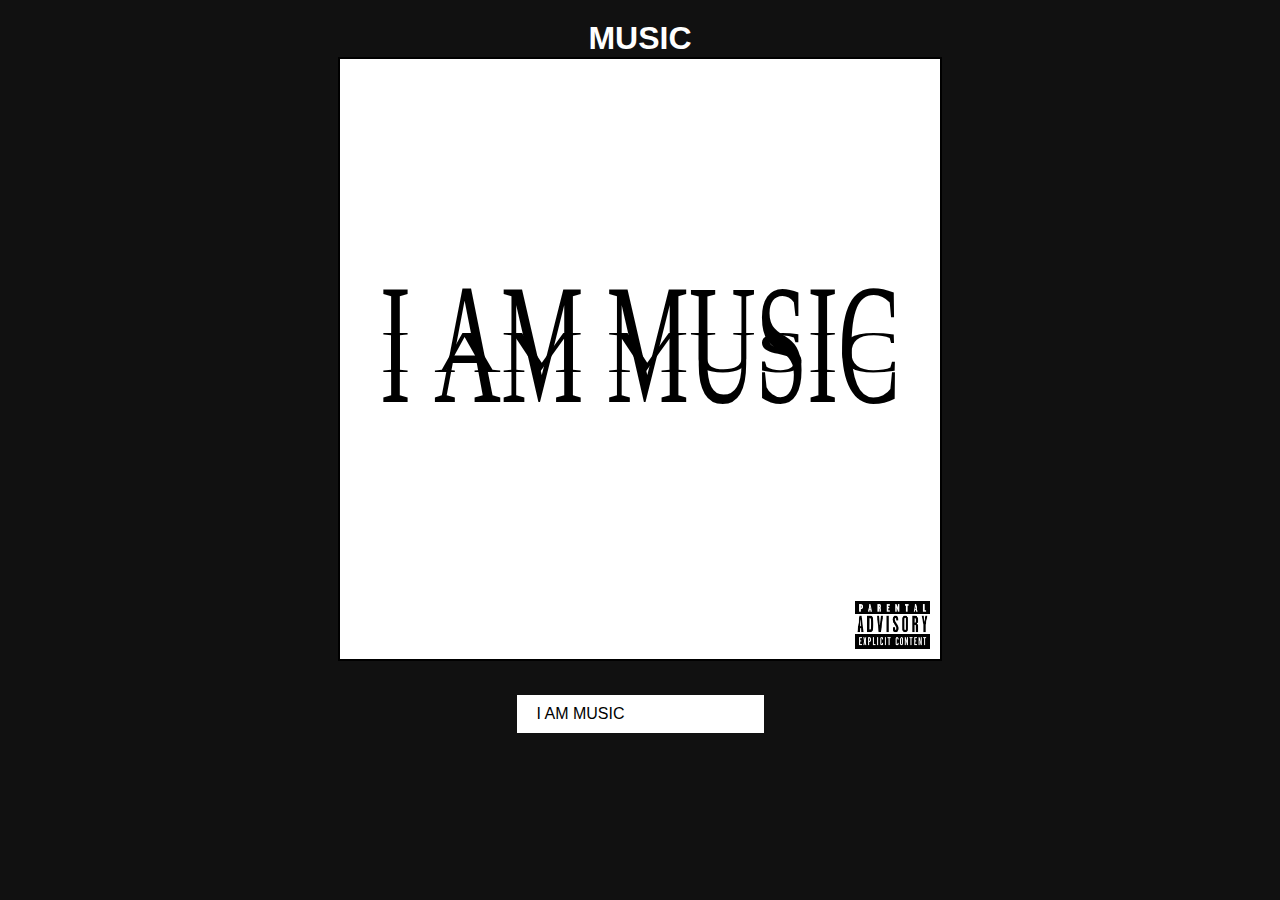
<file: index.html>
<!DOCTYPE html>
<html lang="en">

<head>
    <meta charset="UTF-8">
    <meta name="viewport" content="width=device-width, initial-scale=1.0">
    <title>MUSIC ALBUM COVER</title>
    <link rel="stylesheet" href="style.css">
</head>

<body>
    <header>
        <h1>MUSIC</h1>
    </header>
    <div class="canvas-container">
        <canvas id="albumCanvas" width="600" height="600"></canvas>
    </div>
    <div class="tools">
        <input type="text" id="textInput" value="I AM MUSIC" , maxlength="20">
    </div>
    <script src="app.js"></script>
</body>

</html>
</file>
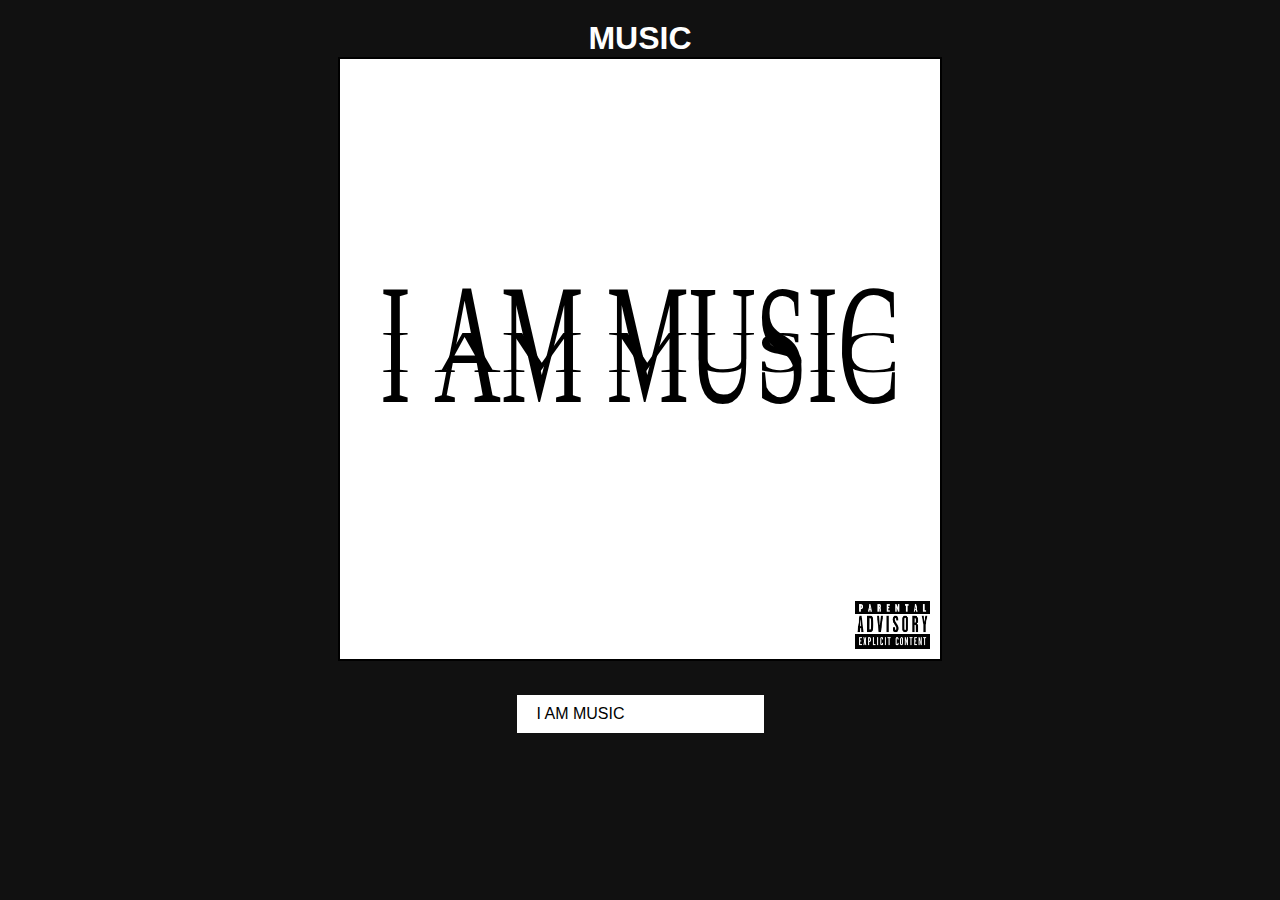
<file: album.html>
<!DOCTYPE html>
<html lang="en">

<head>
    <meta charset="UTF-8">
    <meta name="viewport" content="width=device-width, initial-scale=1.0">
    <title>MUSIC ALBUM COVER</title>
    <link rel="stylesheet" href="style.css">
</head>

<body>
    <header>
        <h1>MUSIC</h1>
    </header>
    <div class="canvas-container">
        <canvas id="albumCanvas" width="600" height="600"></canvas>
    </div>
    <div class="tools">
        <input type="text" id="textInput" value="I AM MUSIC" , maxlength="15">
    </div>
    <script src="app.js"></script>
</body>

</html>
</file>
<file: style.css>
/* Load custom fonts */

@font-face {
    font-family: 'swiss-911';
    src: url('swiss911.ttf') format('truetype');
}

@font-face {
    font-family: 'long-tall-sally';
    src: url('LongTall.ttf') format('truetype');
}


/* Basic Reset */
* {
    margin: 0;
    padding: 0;
    box-sizing: border-box;
}

body {
    font-family: Arial, sans-serif;
    background-color: #111;
    color: #fff;
    text-align: center;
}

header {
    margin-top: 20px;
}

h1 {
    font-size: 32px;
}

canvas {
    border: 2px solid #000000;
}

.tools {
    margin-top: 20px;
}

input {
    background-color: #fff;
    color: #000000;
    padding: 10px 20px;
    border: none;
    cursor: pointer;
    margin: 10px;
    font-size: 16px;
}
</file>
